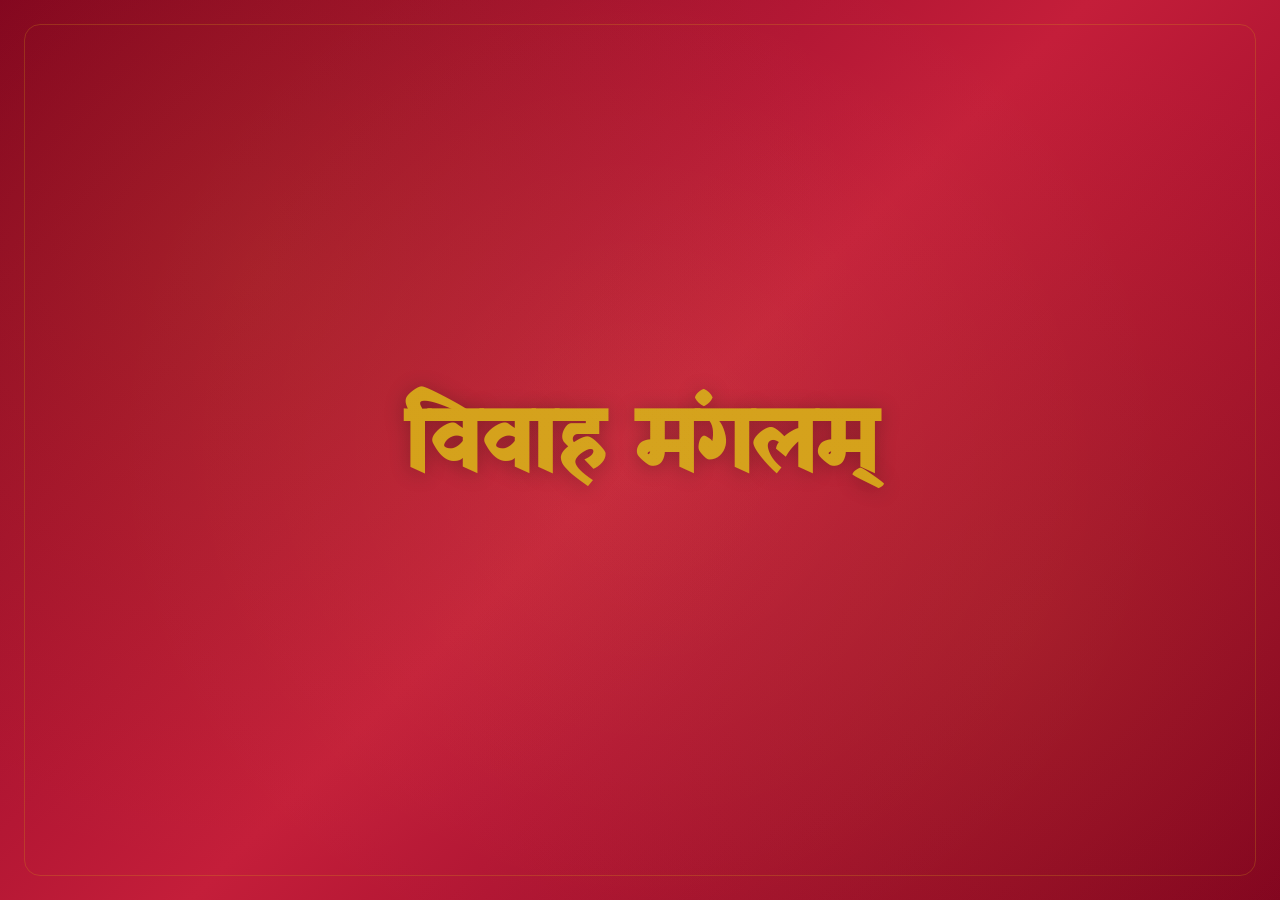
<file: index.html>
<!DOCTYPE html>
<html lang="hi">
<head>
    <meta charset="UTF-8">
    <meta name="viewport" content="width=device-width, initial-scale=1.0">
    <title>विवाह मंगलम् | Vivah Mangalam — Digital Wedding Invitations</title>
    <meta name="description" content="विवाह मंगलम् — शुभ विवाह के डिजिटल निमंत्रण। Beautiful, interactive digital wedding invitations in Hindi, Gujarati & English. ₹3,777 one-time.">
    <meta name="keywords" content="digital wedding invitation, शादी का कार्ड, डिजिटल निमंत्रण, Indian wedding card, Hindi wedding invitation">
    <link rel="canonical" href="https://vivahmangalam.in/">

    <!-- Open Graph / WhatsApp -->
    <meta property="og:type" content="website">
    <meta property="og:url" content="https://vivahmangalam.in/">
    <meta property="og:title" content="विवाह मंगलम् | Vivah Mangalam">
    <meta property="og:description" content="शुभ विवाह के डिजिटल निमंत्रण — Beautiful digital wedding invitations in Hindi, Gujarati & English.">
    <meta property="og:image" content="https://vivahmangalam.in/og-image.jpg">
    <meta property="og:locale" content="hi_IN">

    <meta name="twitter:card" content="summary_large_image">
    <meta name="twitter:title" content="विवाह मंगलम् | Vivah Mangalam">
    <meta name="twitter:description" content="शुभ विवाह के डिजिटल निमंत्रण — Beautiful digital wedding invitations.">

    <link rel="icon" href="/favicon.ico" type="image/x-icon">

    <link rel="preconnect" href="https://fonts.googleapis.com">
    <link rel="preconnect" href="https://fonts.gstatic.com" crossorigin>
    <link href="https://fonts.googleapis.com/css2?family=Noto+Sans+Devanagari:wght@400;500;600;700&family=Playfair+Display:ital,wght@0,400;0,600;0,700;1,400&family=Tiro+Devanagari+Hindi:ital@0;1&family=Yatra+One&display=swap" rel="stylesheet">

    <style>
        *, *::before, *::after {
            margin: 0;
            padding: 0;
            box-sizing: border-box;
        }

        :root {
            --red: #C41E3A;
            --maroon: #800020;
            --gold: #D4A017;
            --cream: #F5E6CC;
            --warm-white: #FFF8F0;
            --dark: #2D1810;
            --green: #2E7D32;
            --saffron: #FF6600;
        }

        body {
            font-family: 'Noto Sans Devanagari', 'Tiro Devanagari Hindi', sans-serif;
            color: var(--dark);
            background: var(--warm-white);
            line-height: 1.7;
            -webkit-font-smoothing: antialiased;
        }

        /* ---- Hero ---- */
        .hero {
            min-height: 100vh;
            display: flex;
            flex-direction: column;
            align-items: center;
            justify-content: center;
            text-align: center;
            background: linear-gradient(135deg, var(--maroon) 0%, var(--red) 50%, var(--maroon) 100%);
            color: var(--warm-white);
            padding: 2rem;
            position: relative;
            overflow: hidden;
        }

        .hero::before {
            content: '';
            position: absolute;
            inset: 0;
            background:
                radial-gradient(circle at 20% 30%, rgba(212,160,23,0.12) 0%, transparent 50%),
                radial-gradient(circle at 80% 70%, rgba(212,160,23,0.10) 0%, transparent 50%),
                radial-gradient(circle at 50% 50%, rgba(255,255,255,0.03) 0%, transparent 70%);
            pointer-events: none;
        }

        /* Rangoli-inspired decorative corners */
        .hero::after {
            content: '';
            position: absolute;
            inset: 1.5rem;
            border: 1px solid rgba(212,160,23,0.25);
            border-radius: 1rem;
            pointer-events: none;
        }

        .hero-om {
            font-size: 2rem;
            color: var(--gold);
            margin-bottom: 0.5rem;
            letter-spacing: 0.5rem;
        }

        .hero h1 {
            font-family: 'Yatra One', cursive;
            font-size: clamp(3rem, 8vw, 5.5rem);
            color: var(--gold);
            text-shadow: 0 2px 20px rgba(0,0,0,0.3);
            line-height: 1.2;
            margin-bottom: 0.5rem;
        }

        .hero .subtitle-en {
            font-family: 'Playfair Display', serif;
            font-size: clamp(1rem, 3vw, 1.6rem);
            font-weight: 400;
            letter-spacing: 0.15em;
            text-transform: uppercase;
            color: rgba(255,248,240,0.85);
            margin-bottom: 1rem;
        }

        .hero .tagline {
            font-family: 'Tiro Devanagari Hindi', serif;
            font-size: clamp(1rem, 2.5vw, 1.3rem);
            color: var(--cream);
            font-style: italic;
            margin-bottom: 2.5rem;
            opacity: 0.9;
        }

        .hero .tagline-desc {
            font-size: 0.95rem;
            color: rgba(255,248,240,0.7);
            max-width: 500px;
            margin-bottom: 2rem;
        }

        .btn {
            display: inline-block;
            padding: 1rem 2.5rem;
            border: 2px solid var(--gold);
            color: var(--gold);
            text-decoration: none;
            font-size: 1.05rem;
            font-weight: 600;
            border-radius: 4px;
            transition: all 0.3s ease;
            letter-spacing: 0.03em;
        }

        .btn:hover {
            background: var(--gold);
            color: var(--maroon);
        }

        .btn-solid {
            background: var(--gold);
            color: var(--maroon);
            border-color: var(--gold);
        }

        .btn-solid:hover {
            background: #b8890f;
            border-color: #b8890f;
        }

        /* ---- Responsive ---- */
        @media (max-width: 600px) {
            .hero {
                min-height: 90vh;
                padding: 1.5rem;
            }

            .hero::after {
                inset: 0.8rem;
            }
        }
    </style>
</head>
<body>

    <!-- Hero -->
    <section class="hero">
        <h1>विवाह मंगलम्</h1>
    </section>

</body>
</html>
</file>
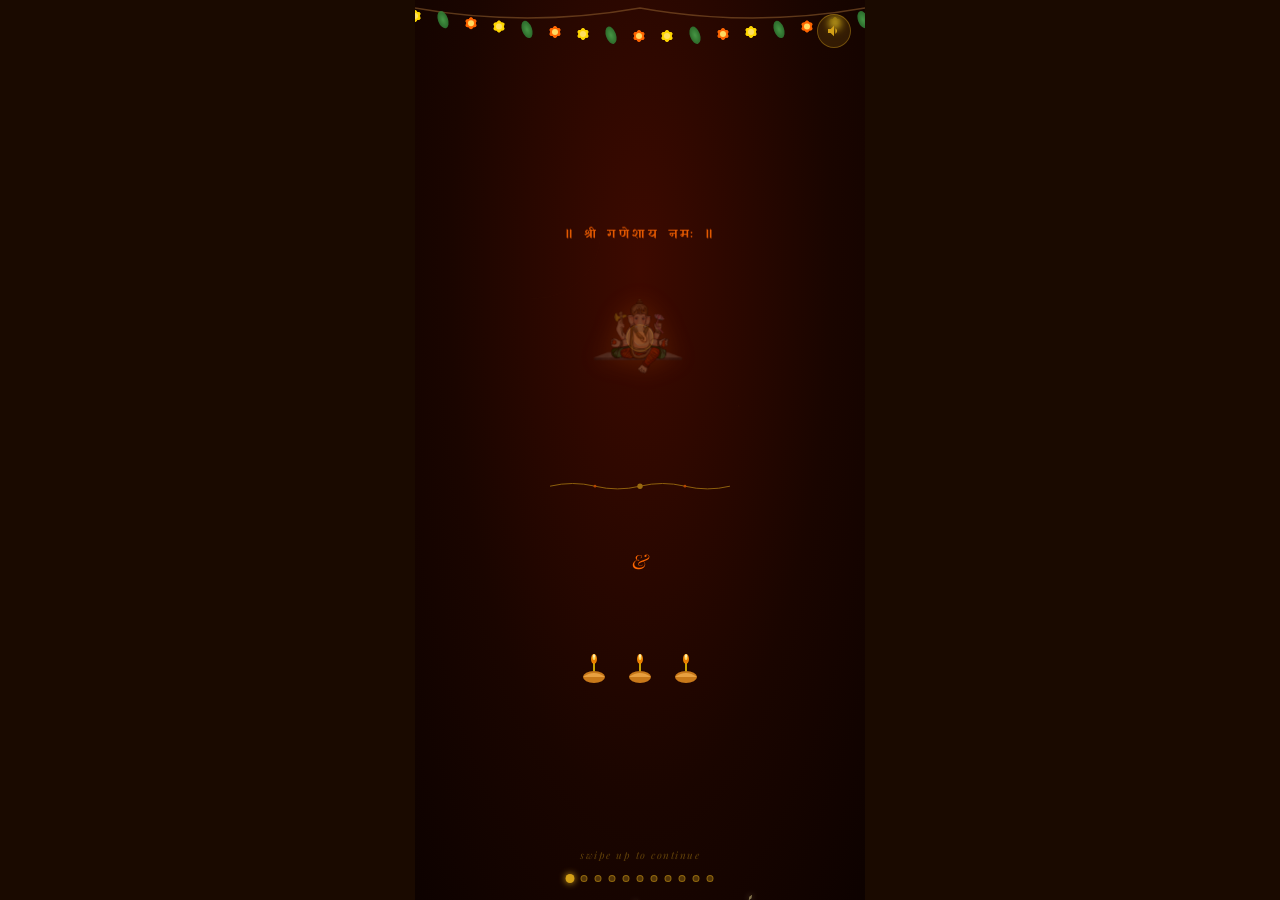
<file: ronak-and-risha/index.html>
<!DOCTYPE html>
<html lang="hi">
<head>
<meta charset="UTF-8">
<meta name="viewport" content="width=device-width, initial-scale=1.0, maximum-scale=1.0, user-scalable=no">
<title>रोनक &amp; देवांशा — शुभ विवाह</title>
<link rel="preconnect" href="https://fonts.googleapis.com">
<link rel="preconnect" href="https://fonts.gstatic.com" crossorigin>
<link href="https://fonts.googleapis.com/css2?family=Yatra+One&family=Tiro+Devanagari+Hindi:ital@0;1&family=Noto+Sans+Devanagari:wght@300;400;500;600;700&family=Playfair+Display:ital,wght@0,400;0,700;1,400&display=swap" rel="stylesheet">
<script src="https://cdnjs.cloudflare.com/ajax/libs/gsap/3.12.5/gsap.min.js"></script>
<style>
*,*::before,*::after{margin:0;padding:0;box-sizing:border-box}
:root{
  --maroon:#800020;--red:#C41E3A;--gold:#D4A017;--gold-light:#F0C040;
  --saffron:#FF6600;--cream:#F5E6CC;--warm-white:#FFF8F0;--dark:#2D1810;
  --green:#2E7D32;--deep-gold:#B8860B;--rose:#E8A0A0;
}
html,body{width:100%;height:100%;overflow:hidden;background:#1a0a00;font-family:'Noto Sans Devanagari',sans-serif}
#app{position:relative;width:100%;height:100%;max-width:450px;margin:0 auto;overflow:hidden}

/* ===== CANVAS LAYERS ===== */
#particleCanvas{position:absolute;inset:0;z-index:2;pointer-events:none}

/* ===== TORAN ===== */
#toran{position:absolute;top:0;left:0;width:100%;z-index:10;pointer-events:none}

/* ===== PROGRESS DOTS ===== */
#dots{position:absolute;bottom:18px;left:50%;transform:translateX(-50%);display:flex;gap:7px;z-index:20}
.dot{width:7px;height:7px;border-radius:50%;background:rgba(212,160,23,0.3);border:1px solid rgba(212,160,23,0.5);transition:all 0.4s;cursor:pointer}
.dot.active{background:var(--gold);box-shadow:0 0 6px var(--gold);transform:scale(1.3)}

/* ===== SOUND TOGGLE ===== */
#soundBtn{position:absolute;top:14px;right:14px;z-index:30;width:34px;height:34px;border-radius:50%;background:rgba(212,160,23,0.15);border:1px solid rgba(212,160,23,0.4);display:flex;align-items:center;justify-content:center;cursor:pointer;backdrop-filter:blur(4px)}
#soundBtn svg{width:16px;height:16px;fill:var(--gold)}

/* ===== SLIDES ===== */
.slide{position:absolute;inset:0;display:flex;flex-direction:column;align-items:center;justify-content:center;opacity:0;pointer-events:none;transform:translateY(40px) scale(0.97);will-change:transform,opacity;padding:60px 22px 50px}
.slide.active{pointer-events:auto}

/* ===== SVG ORNATE BORDER (reusable) ===== */
.card{position:relative;width:100%;background:rgba(255,248,240,0.06);border-radius:18px;padding:22px 20px;backdrop-filter:blur(8px)}
.card::before{content:'';position:absolute;inset:0;border-radius:18px;border:1.5px solid rgba(212,160,23,0.35);background:linear-gradient(135deg,rgba(212,160,23,0.08),transparent 50%,rgba(212,160,23,0.04));pointer-events:none}

/* corner ornament */
.corner{position:absolute;width:28px;height:28px;opacity:0.7}
.corner svg{width:100%;height:100%}
.corner.tl{top:6px;left:6px}
.corner.tr{top:6px;right:6px;transform:scaleX(-1)}
.corner.bl{bottom:6px;left:6px;transform:scaleY(-1)}
.corner.br{bottom:6px;right:6px;transform:scale(-1,-1)}

/* ===== TYPOGRAPHY ===== */
.devanagari-title{font-family:'Yatra One',cursive;color:var(--gold);letter-spacing:0.04em;line-height:1.2}
.devanagari-body{font-family:'Tiro Devanagari Hindi',serif;color:var(--cream);line-height:1.6}
.playfair{font-family:'Playfair Display',serif}
.text-gradient{background:linear-gradient(135deg,#F0C040,#D4A017,#B8860B,#D4A017);-webkit-background-clip:text;-webkit-text-fill-color:transparent;background-clip:text}
.text-shadow-gold{text-shadow:0 0 20px rgba(212,160,23,0.5),0 2px 4px rgba(0,0,0,0.5)}

/* ===== DIVIDER SVG ===== */
.ornate-divider{display:flex;align-items:center;justify-content:center;margin:10px 0;opacity:0.7}
.ornate-divider svg{width:180px;height:16px}

/* ===== SLIDE 1 — OPENING ===== */
#s1{background:radial-gradient(ellipse at 50% 30%,#3d0a00 0%,#1a0500 60%,#0d0200 100%)}
#s1 .mandala-wrap{position:relative;margin-bottom:14px}
#mandala{position:absolute;top:50%;left:50%;transform:translate(-50%,-50%);width:220px;height:220px;opacity:0.35}
#ganesh-img{width:160px;height:160px;object-fit:contain;position:relative;z-index:2;filter:drop-shadow(0 0 20px rgba(255,120,0,0.6))}
.shubh-tag{font-family:'Yatra One',cursive;font-size:13px;color:var(--saffron);letter-spacing:0.25em;opacity:0.9;text-transform:uppercase}
.main-title{font-family:'Yatra One',cursive;font-size:36px;line-height:1.1;text-align:center}
.amp-text{font-family:'Playfair Display',serif;font-style:italic;font-size:22px;color:var(--saffron);display:block;margin:2px 0}
.names-row{font-family:'Yatra One',cursive;font-size:28px;text-align:center;letter-spacing:0.02em}
.diya-row{display:flex;gap:18px;justify-content:center;margin-top:14px}

/* ===== DIYA ===== */
.diya-wrap{display:flex;flex-direction:column;align-items:center}
.diya-svg{width:28px;height:36px}

/* ===== SLIDE 2 — NAMES ===== */
#s2{background:radial-gradient(ellipse at 50% 40%,#2a0a18 0%,#150310 60%,#0a0108 100%)}
.names-card{text-align:center;width:100%}
.person-block{padding:12px 16px;margin:8px 0}
.person-label{font-family:'Tiro Devanagari Hindi',serif;font-size:11px;color:var(--saffron);letter-spacing:0.2em;opacity:0.8;text-transform:uppercase;margin-bottom:4px}
.person-name{font-family:'Yatra One',cursive;font-size:28px;color:var(--gold);text-shadow:0 0 16px rgba(212,160,23,0.4)}
.person-parents{font-family:'Tiro Devanagari Hindi',serif;font-size:12.5px;color:var(--cream);opacity:0.8;line-height:1.7;margin-top:4px}
.sang-text{font-family:'Playfair Display',serif;font-style:italic;font-size:20px;color:var(--saffron);margin:4px 0}

/* ===== EVENT SLIDES COMMON ===== */
.event-slide-bg{position:absolute;inset:0;opacity:0.08}
.event-date-badge{display:inline-flex;align-items:center;gap:6px;background:rgba(212,160,23,0.12);border:1px solid rgba(212,160,23,0.3);border-radius:30px;padding:5px 14px;margin-bottom:10px}
.event-date-text{font-family:'Playfair Display',serif;font-size:13px;color:var(--gold);letter-spacing:0.1em}
.event-title{font-family:'Yatra One',cursive;font-size:30px;text-align:center;margin-bottom:6px}
.event-subtitle{font-family:'Tiro Devanagari Hindi',serif;font-size:13px;text-align:center;opacity:0.75;color:var(--cream);line-height:1.6}
.event-time{font-family:'Playfair Display',serif;font-size:14px;color:var(--gold-light);margin-top:6px}
.event-venue{font-family:'Noto Sans Devanagari',sans-serif;font-size:12px;color:var(--cream);opacity:0.65;margin-top:4px}

/* ===== SLIDE 3 — GANESH STHAPNA ===== */
#s3{background:radial-gradient(ellipse at 50% 30%,#2d0a0a 0%,#150505 100%)}

/* ===== SLIDE 4 — HALDI ===== */
#s4{background:radial-gradient(ellipse at 50% 40%,#2d2000 0%,#1a1200 100%)}
.haldi-splatter{position:absolute;border-radius:50%;background:rgba(255,220,0,0.06);pointer-events:none}

/* ===== SLIDE 5 — MATA PUJAN ===== */
#s5{background:radial-gradient(ellipse at 50% 40%,#2d0a1a 0%,#150010 100%)}

/* ===== SLIDE 6 — GARBA / SANGEET ===== */
#s6{background:radial-gradient(ellipse at 50% 40%,#1a0a2d 0%,#0a0018 100%)}

/* ===== SLIDE 7 — BARAT ===== */
#s7{background:radial-gradient(ellipse at 50% 40%,#0a1a2d 0%,#050d18 100%)}

/* ===== SLIDE 8 — KHET LAGUN ===== */
#s8{background:radial-gradient(ellipse at 50% 40%,#0a2d0a 0%,#051408 100%)}

/* ===== SLIDE 9 — VIVAH (main) ===== */
#s9{background:radial-gradient(ellipse at 50% 40%,#3d0a00 0%,#200500 60%,#0d0200 100%)}
.vivah-title{font-family:'Yatra One',cursive;font-size:38px;text-align:center;line-height:1.1}
.fire-glow{position:absolute;bottom:0;left:0;right:0;height:120px;background:radial-gradient(ellipse at 50% 100%,rgba(255,80,0,0.25) 0%,transparent 70%);pointer-events:none}
.sacred-fire-row{display:flex;justify-content:center;gap:10px;margin:8px 0}

/* ===== SLIDE 10 — RECEPTION ===== */
#s10{background:radial-gradient(ellipse at 50% 40%,#0a0d2d 0%,#05070f 100%)}

/* ===== SLIDE 11 — DARSHAN ===== */
#s11{background:radial-gradient(ellipse at 50% 40%,#1a0a00 0%,#0d0500 100%)}
.family-block{margin:6px 0}
.family-title{font-family:'Yatra One',cursive;font-size:16px;color:var(--gold);margin-bottom:2px}
.family-names{font-family:'Tiro Devanagari Hindi',serif;font-size:12px;color:var(--cream);opacity:0.8;line-height:1.7}
.blessing-text{font-family:'Tiro Devanagari Hindi',serif;font-style:italic;font-size:12px;color:var(--saffron);text-align:center;opacity:0.85;margin-top:8px;line-height:1.6}
.shubh-labh{font-family:'Yatra One',cursive;font-size:22px;color:var(--gold);text-align:center;margin-bottom:6px}

/* nav hint */
.nav-hint{position:absolute;bottom:38px;left:50%;transform:translateX(-50%);font-size:10px;color:rgba(212,160,23,0.4);letter-spacing:0.15em;white-space:nowrap;font-family:'Playfair Display',serif;font-style:italic}
</style>
</head>
<body>
<div id="app">

<!-- Particle canvas -->
<canvas id="particleCanvas"></canvas>

<!-- Toran garland -->
<svg id="toran" viewBox="0 0 450 55" xmlns="http://www.w3.org/2000/svg" preserveAspectRatio="none" style="height:55px">
  <defs>
    <radialGradient id="flowerG" cx="50%" cy="50%" r="50%">
      <stop offset="0%" stop-color="#FFD700"/>
      <stop offset="100%" stop-color="#FF6600"/>
    </radialGradient>
    <radialGradient id="leafG" cx="50%" cy="50%" r="50%">
      <stop offset="0%" stop-color="#4CAF50"/>
      <stop offset="100%" stop-color="#2E7D32"/>
    </radialGradient>
  </defs>
  <!-- rope -->
  <path d="M0,8 Q112,28 225,8 Q337,28 450,8" stroke="rgba(139,90,43,0.6)" stroke-width="1.5" fill="none"/>
  <!-- flowers at intervals -->
  <g id="toranFlowers"></g>
</svg>

<!-- Sound button -->
<button id="soundBtn" title="Sound">
  <svg id="soundIcon" viewBox="0 0 24 24"><path d="M3 9v6h4l5 5V4L7 9H3zm13.5 3c0-1.77-1.02-3.29-2.5-4.03v8.05c1.48-.73 2.5-2.25 2.5-4.02z"/></svg>
</button>

<!-- Progress dots -->
<div id="dots"></div>

<!-- ============================================================
     SLIDES
     ============================================================ -->

<!-- SLIDE 1: OPENING -->
<div class="slide" id="s1">
  <div class="shubh-tag s1-el">॥ श्री गणेशाय नमः ॥</div>
  <div class="mandala-wrap s1-el" style="margin:10px 0">
    <svg id="mandala" viewBox="0 0 200 200" xmlns="http://www.w3.org/2000/svg"></svg>
    <img id="ganesh-img" src="ganesh.png" alt="Ganesha">
  </div>
  <div class="main-title text-gradient text-shadow-gold s1-el" style="font-size:38px">शुभ विवाह</div>
  <div class="s1-el" style="margin:6px 0">
    <!-- ornate divider -->
    <svg viewBox="0 0 200 16" width="180" style="display:block;margin:0 auto;opacity:0.65"><path d="M0,8 Q25,2 50,8 Q75,14 100,8 Q125,2 150,8 Q175,14 200,8" stroke="#D4A017" stroke-width="1" fill="none"/><circle cx="100" cy="8" r="3" fill="#D4A017"/><circle cx="50" cy="8" r="1.5" fill="#FF6600"/><circle cx="150" cy="8" r="1.5" fill="#FF6600"/></svg>
  </div>
  <div class="names-row text-gradient s1-el" style="font-size:30px">रोनक</div>
  <div class="s1-el" style="font-family:'Playfair Display',serif;font-style:italic;font-size:20px;color:var(--saffron);margin:2px 0">&amp;</div>
  <div class="names-row text-gradient s1-el" style="font-size:30px">देवांशा</div>
  <div class="s1-el" style="margin-top:14px">
    <div class="diya-row">
      <div class="diya-wrap"><svg class="diya-svg diya-anim" viewBox="0 0 28 36" fill="none" xmlns="http://www.w3.org/2000/svg"><ellipse cx="14" cy="28" rx="11" ry="6" fill="#C8791A"/><path d="M3,28 Q14,20 25,28" fill="#E8A040"/><line x1="14" y1="22" x2="14" y2="14" stroke="#FFD700" stroke-width="1.5"/><ellipse cx="14" cy="10" rx="3" ry="5" fill="#FF8C00" opacity="0.9"/><ellipse cx="14" cy="8" rx="1.5" ry="3" fill="#FFE066" opacity="0.95"/><ellipse cx="14" cy="7" rx="0.7" ry="1.5" fill="white" opacity="0.8"/></svg></div>
      <div class="diya-wrap"><svg class="diya-svg diya-anim" viewBox="0 0 28 36" fill="none" xmlns="http://www.w3.org/2000/svg" style="animation-delay:0.4s"><ellipse cx="14" cy="28" rx="11" ry="6" fill="#C8791A"/><path d="M3,28 Q14,20 25,28" fill="#E8A040"/><line x1="14" y1="22" x2="14" y2="14" stroke="#FFD700" stroke-width="1.5"/><ellipse cx="14" cy="10" rx="3" ry="5" fill="#FF8C00" opacity="0.9"/><ellipse cx="14" cy="8" rx="1.5" ry="3" fill="#FFE066" opacity="0.95"/><ellipse cx="14" cy="7" rx="0.7" ry="1.5" fill="white" opacity="0.8"/></svg></div>
      <div class="diya-wrap"><svg class="diya-svg diya-anim" viewBox="0 0 28 36" fill="none" xmlns="http://www.w3.org/2000/svg" style="animation-delay:0.8s"><ellipse cx="14" cy="28" rx="11" ry="6" fill="#C8791A"/><path d="M3,28 Q14,20 25,28" fill="#E8A040"/><line x1="14" y1="22" x2="14" y2="14" stroke="#FFD700" stroke-width="1.5"/><ellipse cx="14" cy="10" rx="3" ry="5" fill="#FF8C00" opacity="0.9"/><ellipse cx="14" cy="8" rx="1.5" ry="3" fill="#FFE066" opacity="0.95"/><ellipse cx="14" cy="7" rx="0.7" ry="1.5" fill="white" opacity="0.8"/></svg></div>
    </div>
  </div>
</div>

<!-- SLIDE 2: NAMES -->
<div class="slide" id="s2">
  <div class="card" style="max-width:380px">
    <div class="corner tl"><svg viewBox="0 0 28 28" fill="none"><path d="M2,2 L18,2 Q26,2 26,10 L26,18" stroke="#D4A017" stroke-width="1.5" fill="none"/><circle cx="5" cy="5" r="2" fill="#D4A017" opacity="0.6"/><circle cx="2" cy="14" r="1" fill="#FF6600" opacity="0.5"/></svg></div>
    <div class="corner tr"><svg viewBox="0 0 28 28" fill="none"><path d="M2,2 L18,2 Q26,2 26,10 L26,18" stroke="#D4A017" stroke-width="1.5" fill="none"/><circle cx="5" cy="5" r="2" fill="#D4A017" opacity="0.6"/><circle cx="2" cy="14" r="1" fill="#FF6600" opacity="0.5"/></svg></div>
    <div class="corner bl"><svg viewBox="0 0 28 28" fill="none"><path d="M2,2 L18,2 Q26,2 26,10 L26,18" stroke="#D4A017" stroke-width="1.5" fill="none"/><circle cx="5" cy="5" r="2" fill="#D4A017" opacity="0.6"/><circle cx="2" cy="14" r="1" fill="#FF6600" opacity="0.5"/></svg></div>
    <div class="corner br"><svg viewBox="0 0 28 28" fill="none"><path d="M2,2 L18,2 Q26,2 26,10 L26,18" stroke="#D4A017" stroke-width="1.5" fill="none"/><circle cx="5" cy="5" r="2" fill="#D4A017" opacity="0.6"/><circle cx="2" cy="14" r="1" fill="#FF6600" opacity="0.5"/></svg></div>
    <div class="names-card">
      <div class="s2-el" style="font-family:'Tiro Devanagari Hindi',serif;font-size:11px;color:var(--saffron);letter-spacing:0.2em;opacity:0.85;margin-bottom:12px">॥ वर परिचय ॥</div>
      <div class="person-block s2-el">
        <div class="person-label">वर</div>
        <div class="person-name text-gradient">चि. रोनक</div>
        <div class="person-parents">सुपुत्र श्रीमती [माता जी] एवं श्री [पिता जी]</div>
      </div>
      <div class="s2-el" style="margin:8px 0">
        <svg viewBox="0 0 200 16" width="160" style="display:block;margin:0 auto;opacity:0.5"><path d="M0,8 L80,8 M120,8 L200,8" stroke="#D4A017" stroke-width="1"/><path d="M85,4 Q100,0 115,4 Q100,8 85,4Z" fill="#FF6600" opacity="0.8"/></svg>
      </div>
      <div class="sang-text s2-el">✦ संग ✦</div>
      <div class="s2-el" style="margin:8px 0">
        <svg viewBox="0 0 200 16" width="160" style="display:block;margin:0 auto;opacity:0.5"><path d="M0,8 L80,8 M120,8 L200,8" stroke="#D4A017" stroke-width="1"/><path d="M85,4 Q100,0 115,4 Q100,8 85,4Z" fill="#FF6600" opacity="0.8"/></svg>
      </div>
      <div class="s2-el" style="font-family:'Tiro Devanagari Hindi',serif;font-size:11px;color:var(--saffron);letter-spacing:0.2em;opacity:0.85;margin-bottom:12px">॥ वधू परिचय ॥</div>
      <div class="person-block s2-el">
        <div class="person-label">वधू</div>
        <div class="person-name text-gradient">आयु. कु. देवांशा</div>
        <div class="person-parents">सुपुत्री श्रीमती [माता जी] एवं श्री [पिता जी]</div>
      </div>
    </div>
  </div>
</div>

<!-- SLIDE 3: GANESH STHAPNA -->
<div class="slide" id="s3">
  <div class="card" style="text-align:center;max-width:360px">
    <div class="corner tl"><svg viewBox="0 0 28 28" fill="none"><path d="M2,2 L18,2 Q26,2 26,10 L26,18" stroke="#D4A017" stroke-width="1.5" fill="none"/><circle cx="5" cy="5" r="2" fill="#D4A017" opacity="0.6"/></svg></div>
    <div class="corner tr"><svg viewBox="0 0 28 28" fill="none"><path d="M2,2 L18,2 Q26,2 26,10 L26,18" stroke="#D4A017" stroke-width="1.5" fill="none"/><circle cx="5" cy="5" r="2" fill="#D4A017" opacity="0.6"/></svg></div>
    <div class="corner bl"><svg viewBox="0 0 28 28" fill="none"><path d="M2,2 L18,2 Q26,2 26,10 L26,18" stroke="#D4A017" stroke-width="1.5" fill="none"/><circle cx="5" cy="5" r="2" fill="#D4A017" opacity="0.6"/></svg></div>
    <div class="corner br"><svg viewBox="0 0 28 28" fill="none"><path d="M2,2 L18,2 Q26,2 26,10 L26,18" stroke="#D4A017" stroke-width="1.5" fill="none"/><circle cx="5" cy="5" r="2" fill="#D4A017" opacity="0.6"/></svg></div>
    <div class="s3-el">
      <div style="font-size:44px;margin-bottom:8px">🪔</div>
      <div class="event-date-badge" style="margin:0 auto 10px"><span class="event-date-text">15 November 2026 • रविवार</span></div>
      <div class="event-title text-gradient">गणेश स्थापना</div>
      <svg viewBox="0 0 200 16" width="150" style="display:block;margin:6px auto;opacity:0.6"><path d="M10,8 Q50,2 100,8 Q150,14 190,8" stroke="#D4A017" stroke-width="1" fill="none"/><circle cx="100" cy="8" r="2.5" fill="#FF6600"/></svg>
      <div class="event-subtitle">मंगल कार्य का शुभारम्भ<br>गणपति आगमन एवं स्थापना</div>
      <div class="event-time">सायं 5:00 बजे से</div>
      <div class="event-venue">[स्थान यहाँ]</div>
    </div>
  </div>
</div>

<!-- SLIDE 4: HALDI -->
<div class="slide" id="s4">
  <div style="position:absolute;inset:0;overflow:hidden">
    <div class="haldi-splatter" style="width:80px;height:80px;top:15%;left:8%;background:rgba(255,200,0,0.07);filter:blur(15px)"></div>
    <div class="haldi-splatter" style="width:60px;height:60px;bottom:25%;right:10%;background:rgba(255,180,0,0.06);filter:blur(12px)"></div>
  </div>
  <div class="card" style="text-align:center;max-width:360px;border-color:rgba(255,200,0,0.3)">
    <div class="corner tl"><svg viewBox="0 0 28 28" fill="none"><path d="M2,2 L18,2 Q26,2 26,10 L26,18" stroke="#FFD700" stroke-width="1.5" fill="none"/><circle cx="5" cy="5" r="2" fill="#FFD700" opacity="0.6"/></svg></div>
    <div class="corner tr"><svg viewBox="0 0 28 28" fill="none"><path d="M2,2 L18,2 Q26,2 26,10 L26,18" stroke="#FFD700" stroke-width="1.5" fill="none"/><circle cx="5" cy="5" r="2" fill="#FFD700" opacity="0.6"/></svg></div>
    <div class="corner bl"><svg viewBox="0 0 28 28" fill="none"><path d="M2,2 L18,2 Q26,2 26,10 L26,18" stroke="#FFD700" stroke-width="1.5" fill="none"/><circle cx="5" cy="5" r="2" fill="#FFD700" opacity="0.6"/></svg></div>
    <div class="corner br"><svg viewBox="0 0 28 28" fill="none"><path d="M2,2 L18,2 Q26,2 26,10 L26,18" stroke="#FFD700" stroke-width="1.5" fill="none"/><circle cx="5" cy="5" r="2" fill="#FFD700" opacity="0.6"/></svg></div>
    <div class="s4-el">
      <div style="font-size:40px;margin-bottom:8px">🌿</div>
      <div class="event-date-badge" style="margin:0 auto 10px;border-color:rgba(255,200,0,0.4)"><span class="event-date-text" style="color:#FFD700">16 November 2026 • सोमवार</span></div>
      <div class="event-title" style="color:#FFD700;text-shadow:0 0 20px rgba(255,200,0,0.4)">तेल / हल्दी</div>
      <svg viewBox="0 0 200 16" width="150" style="display:block;margin:6px auto;opacity:0.6"><path d="M10,8 Q50,2 100,8 Q150,14 190,8" stroke="#FFD700" stroke-width="1" fill="none"/><circle cx="100" cy="8" r="2.5" fill="#FF9900"/></svg>
      <div class="event-subtitle">हल्दी की रस्म<br>पवित्र तेल व हल्दी उबटन</div>
      <div class="event-time" style="color:#FFD700">प्रातः 9:00 बजे से</div>
      <div class="event-venue">[स्थान यहाँ]</div>
    </div>
  </div>
</div>

<!-- SLIDE 5: MATA PUJAN -->
<div class="slide" id="s5">
  <div class="card" style="text-align:center;max-width:360px;border-color:rgba(255,150,200,0.3)">
    <div class="corner tl"><svg viewBox="0 0 28 28" fill="none"><path d="M2,2 L18,2 Q26,2 26,10 L26,18" stroke="#FF69B4" stroke-width="1.5" fill="none"/><circle cx="5" cy="5" r="2" fill="#FF69B4" opacity="0.6"/></svg></div>
    <div class="corner tr"><svg viewBox="0 0 28 28" fill="none"><path d="M2,2 L18,2 Q26,2 26,10 L26,18" stroke="#FF69B4" stroke-width="1.5" fill="none"/><circle cx="5" cy="5" r="2" fill="#FF69B4" opacity="0.6"/></svg></div>
    <div class="corner bl"><svg viewBox="0 0 28 28" fill="none"><path d="M2,2 L18,2 Q26,2 26,10 L26,18" stroke="#FF69B4" stroke-width="1.5" fill="none"/><circle cx="5" cy="5" r="2" fill="#FF69B4" opacity="0.6"/></svg></div>
    <div class="corner br"><svg viewBox="0 0 28 28" fill="none"><path d="M2,2 L18,2 Q26,2 26,10 L26,18" stroke="#FF69B4" stroke-width="1.5" fill="none"/><circle cx="5" cy="5" r="2" fill="#FF69B4" opacity="0.6"/></svg></div>
    <div class="s5-el">
      <div style="font-size:40px;margin-bottom:8px">🌸</div>
      <div class="event-date-badge" style="margin:0 auto 10px;border-color:rgba(255,150,200,0.4)"><span class="event-date-text" style="color:#FF9EC7">17 November 2026 • मंगलवार</span></div>
      <div class="event-title" style="color:#FF9EC7;text-shadow:0 0 20px rgba(255,100,180,0.4)">माता पूजन</div>
      <svg viewBox="0 0 200 16" width="150" style="display:block;margin:6px auto;opacity:0.6"><path d="M10,8 Q50,2 100,8 Q150,14 190,8" stroke="#FF69B4" stroke-width="1" fill="none"/><circle cx="100" cy="8" r="2.5" fill="#FF69B4"/></svg>
      <div class="event-subtitle">माता रानी का आशीर्वाद<br>कुल देवी की पूजा अर्चना</div>
      <div class="event-time" style="color:#FF9EC7">प्रातः 10:00 बजे से</div>
      <div class="event-venue">[स्थान यहाँ]</div>
    </div>
  </div>
</div>

<!-- SLIDE 6: GARBA / SANGEET -->
<div class="slide" id="s6">
  <div class="card" style="text-align:center;max-width:360px;border-color:rgba(180,100,255,0.3)">
    <div class="corner tl"><svg viewBox="0 0 28 28" fill="none"><path d="M2,2 L18,2 Q26,2 26,10 L26,18" stroke="#B060FF" stroke-width="1.5" fill="none"/><circle cx="5" cy="5" r="2" fill="#B060FF" opacity="0.6"/></svg></div>
    <div class="corner tr"><svg viewBox="0 0 28 28" fill="none"><path d="M2,2 L18,2 Q26,2 26,10 L26,18" stroke="#B060FF" stroke-width="1.5" fill="none"/><circle cx="5" cy="5" r="2" fill="#B060FF" opacity="0.6"/></svg></div>
    <div class="corner bl"><svg viewBox="0 0 28 28" fill="none"><path d="M2,2 L18,2 Q26,2 26,10 L26,18" stroke="#B060FF" stroke-width="1.5" fill="none"/><circle cx="5" cy="5" r="2" fill="#B060FF" opacity="0.6"/></svg></div>
    <div class="corner br"><svg viewBox="0 0 28 28" fill="none"><path d="M2,2 L18,2 Q26,2 26,10 L26,18" stroke="#B060FF" stroke-width="1.5" fill="none"/><circle cx="5" cy="5" r="2" fill="#B060FF" opacity="0.6"/></svg></div>
    <div class="s6-el">
      <div style="font-size:40px;margin-bottom:8px">🎶</div>
      <div class="event-date-badge" style="margin:0 auto 10px;border-color:rgba(180,100,255,0.4)"><span class="event-date-text" style="color:#C890FF">18 November 2026 • बुधवार</span></div>
      <div class="event-title" style="color:#C890FF;text-shadow:0 0 20px rgba(180,100,255,0.4)">गरबा / संगीत</div>
      <svg viewBox="0 0 200 16" width="150" style="display:block;margin:6px auto;opacity:0.6"><path d="M10,8 Q50,2 100,8 Q150,14 190,8" stroke="#B060FF" stroke-width="1" fill="none"/><circle cx="100" cy="8" r="2.5" fill="#FF69B4"/></svg>
      <div class="event-subtitle">नृत्य, संगीत एवं उत्सव<br>परिवार एवं मित्रों के संग</div>
      <div class="event-time" style="color:#C890FF">शाम 7:00 बजे से</div>
      <div class="event-venue">[स्थान यहाँ]</div>
    </div>
  </div>
</div>

<!-- SLIDE 7: BARAT -->
<div class="slide" id="s7">
  <div class="card" style="text-align:center;max-width:360px;border-color:rgba(100,180,255,0.3)">
    <div class="corner tl"><svg viewBox="0 0 28 28" fill="none"><path d="M2,2 L18,2 Q26,2 26,10 L26,18" stroke="#60AAFF" stroke-width="1.5" fill="none"/><circle cx="5" cy="5" r="2" fill="#60AAFF" opacity="0.6"/></svg></div>
    <div class="corner tr"><svg viewBox="0 0 28 28" fill="none"><path d="M2,2 L18,2 Q26,2 26,10 L26,18" stroke="#60AAFF" stroke-width="1.5" fill="none"/><circle cx="5" cy="5" r="2" fill="#60AAFF" opacity="0.6"/></svg></div>
    <div class="corner bl"><svg viewBox="0 0 28 28" fill="none"><path d="M2,2 L18,2 Q26,2 26,10 L26,18" stroke="#60AAFF" stroke-width="1.5" fill="none"/><circle cx="5" cy="5" r="2" fill="#60AAFF" opacity="0.6"/></svg></div>
    <div class="corner br"><svg viewBox="0 0 28 28" fill="none"><path d="M2,2 L18,2 Q26,2 26,10 L26,18" stroke="#60AAFF" stroke-width="1.5" fill="none"/><circle cx="5" cy="5" r="2" fill="#60AAFF" opacity="0.6"/></svg></div>
    <div class="s7-el">
      <div style="font-size:40px;margin-bottom:8px">🐴</div>
      <div class="event-date-badge" style="margin:0 auto 10px;border-color:rgba(100,180,255,0.4)"><span class="event-date-text" style="color:#90CCFF">20 November 2026 • शुक्रवार</span></div>
      <div class="event-title" style="color:#90CCFF;text-shadow:0 0 20px rgba(100,180,255,0.4)">बारात प्रस्थान</div>
      <svg viewBox="0 0 200 16" width="150" style="display:block;margin:6px auto;opacity:0.6"><path d="M10,8 Q50,2 100,8 Q150,14 190,8" stroke="#60AAFF" stroke-width="1" fill="none"/><circle cx="100" cy="8" r="2.5" fill="#60AAFF"/></svg>
      <div class="event-subtitle">वर यात्रा का शुभ प्रस्थान<br>बाजे-गाजे के साथ बारात</div>
      <div class="event-time" style="color:#90CCFF">शाम 6:00 बजे से</div>
      <div class="event-venue">[स्थान यहाँ]</div>
    </div>
  </div>
</div>

<!-- SLIDE 8: KHET LAGUN -->
<div class="slide" id="s8">
  <div class="card" style="text-align:center;max-width:360px;border-color:rgba(100,200,100,0.3)">
    <div class="corner tl"><svg viewBox="0 0 28 28" fill="none"><path d="M2,2 L18,2 Q26,2 26,10 L26,18" stroke="#60CC60" stroke-width="1.5" fill="none"/><circle cx="5" cy="5" r="2" fill="#60CC60" opacity="0.6"/></svg></div>
    <div class="corner tr"><svg viewBox="0 0 28 28" fill="none"><path d="M2,2 L18,2 Q26,2 26,10 L26,18" stroke="#60CC60" stroke-width="1.5" fill="none"/><circle cx="5" cy="5" r="2" fill="#60CC60" opacity="0.6"/></svg></div>
    <div class="corner bl"><svg viewBox="0 0 28 28" fill="none"><path d="M2,2 L18,2 Q26,2 26,10 L26,18" stroke="#60CC60" stroke-width="1.5" fill="none"/><circle cx="5" cy="5" r="2" fill="#60CC60" opacity="0.6"/></svg></div>
    <div class="corner br"><svg viewBox="0 0 28 28" fill="none"><path d="M2,2 L18,2 Q26,2 26,10 L26,18" stroke="#60CC60" stroke-width="1.5" fill="none"/><circle cx="5" cy="5" r="2" fill="#60CC60" opacity="0.6"/></svg></div>
    <div class="s8-el">
      <div style="font-size:40px;margin-bottom:8px">🌾</div>
      <div class="event-date-badge" style="margin:0 auto 10px;border-color:rgba(100,200,100,0.4)"><span class="event-date-text" style="color:#90EE90">21 November 2026 • शनिवार</span></div>
      <div class="event-title" style="color:#90EE90;text-shadow:0 0 20px rgba(100,200,100,0.4)">खेत लगुन</div>
      <svg viewBox="0 0 200 16" width="150" style="display:block;margin:6px auto;opacity:0.6"><path d="M10,8 Q50,2 100,8 Q150,14 190,8" stroke="#60CC60" stroke-width="1" fill="none"/><circle cx="100" cy="8" r="2.5" fill="#90EE90"/></svg>
      <div class="event-subtitle">लग्न पत्रिका वाचन</div>
      <div class="event-time" style="color:#90EE90">प्रातः 11:30 – दोपहर 2:00 बजे</div>
      <div class="event-venue">[स्थान यहाँ]</div>
    </div>
  </div>
</div>

<!-- SLIDE 9: VIVAH (main) -->
<div class="slide" id="s9">
  <div class="fire-glow"></div>
  <div class="s9-el" style="text-align:center">
    <div style="font-family:'Tiro Devanagari Hindi',serif;font-size:12px;color:var(--saffron);letter-spacing:0.3em;opacity:0.9;margin-bottom:8px">॥ मङ्गलम् भगवान् विष्णुः ॥</div>
    <div class="event-date-badge" style="margin:0 auto 10px"><span class="event-date-text">21 November 2026 • शनिवार</span></div>
  </div>
  <div class="card s9-el" style="text-align:center;max-width:380px;border-color:rgba(212,160,23,0.5);background:rgba(80,10,0,0.4)">
    <div class="corner tl"><svg viewBox="0 0 28 28" fill="none"><path d="M2,2 L18,2 Q26,2 26,10 L26,18" stroke="#D4A017" stroke-width="2" fill="none"/><circle cx="5" cy="5" r="2.5" fill="#D4A017"/><circle cx="12" cy="2" r="1.5" fill="#FF6600" opacity="0.7"/></svg></div>
    <div class="corner tr"><svg viewBox="0 0 28 28" fill="none"><path d="M2,2 L18,2 Q26,2 26,10 L26,18" stroke="#D4A017" stroke-width="2" fill="none"/><circle cx="5" cy="5" r="2.5" fill="#D4A017"/><circle cx="12" cy="2" r="1.5" fill="#FF6600" opacity="0.7"/></svg></div>
    <div class="corner bl"><svg viewBox="0 0 28 28" fill="none"><path d="M2,2 L18,2 Q26,2 26,10 L26,18" stroke="#D4A017" stroke-width="2" fill="none"/><circle cx="5" cy="5" r="2.5" fill="#D4A017"/><circle cx="12" cy="2" r="1.5" fill="#FF6600" opacity="0.7"/></svg></div>
    <div class="corner br"><svg viewBox="0 0 28 28" fill="none"><path d="M2,2 L18,2 Q26,2 26,10 L26,18" stroke="#D4A017" stroke-width="2" fill="none"/><circle cx="5" cy="5" r="2.5" fill="#D4A017"/><circle cx="12" cy="2" r="1.5" fill="#FF6600" opacity="0.7"/></svg></div>
    <div class="sacred-fire-row">
      <svg width="28" height="36" viewBox="0 0 28 36" fill="none"><ellipse cx="14" cy="28" rx="10" ry="5" fill="#C8791A"/><path d="M4,28 Q14,18 24,28" fill="#E8A040"/><ellipse cx="14" cy="16" rx="4" ry="7" fill="#FF4500" opacity="0.85"/><ellipse cx="14" cy="13" rx="2.5" ry="5" fill="#FF8C00" opacity="0.9"/><ellipse cx="14" cy="11" rx="1.2" ry="2.5" fill="#FFE066"/><ellipse cx="14" cy="10" rx="0.6" ry="1.2" fill="white" opacity="0.8"/></svg>
      <svg width="36" height="44" viewBox="0 0 36 44" fill="none"><ellipse cx="18" cy="36" rx="13" ry="7" fill="#C8791A"/><path d="M5,36 Q18,24 31,36" fill="#E8A040"/><ellipse cx="18" cy="20" rx="6" ry="10" fill="#FF4500" opacity="0.85"/><ellipse cx="18" cy="16" rx="3.5" ry="7" fill="#FF8C00" opacity="0.9"/><ellipse cx="18" cy="13" rx="1.8" ry="3.5" fill="#FFE066"/><ellipse cx="18" cy="12" rx="0.9" ry="1.8" fill="white" opacity="0.8"/></svg>
      <svg width="28" height="36" viewBox="0 0 28 36" fill="none"><ellipse cx="14" cy="28" rx="10" ry="5" fill="#C8791A"/><path d="M4,28 Q14,18 24,28" fill="#E8A040"/><ellipse cx="14" cy="16" rx="4" ry="7" fill="#FF4500" opacity="0.85"/><ellipse cx="14" cy="13" rx="2.5" ry="5" fill="#FF8C00" opacity="0.9"/><ellipse cx="14" cy="11" rx="1.2" ry="2.5" fill="#FFE066"/><ellipse cx="14" cy="10" rx="0.6" ry="1.2" fill="white" opacity="0.8"/></svg>
    </div>
    <div class="vivah-title text-gradient" style="margin:6px 0">विवाह</div>
    <svg viewBox="0 0 240 16" width="200" style="display:block;margin:6px auto;opacity:0.7"><path d="M0,8 Q30,2 60,8 Q90,14 120,8 Q150,2 180,8 Q210,14 240,8" stroke="#D4A017" stroke-width="1.2" fill="none"/><circle cx="120" cy="8" r="3" fill="#FF6600"/><circle cx="60" cy="8" r="1.8" fill="#D4A017"/><circle cx="180" cy="8" r="1.8" fill="#D4A017"/></svg>
    <div style="font-family:'Tiro Devanagari Hindi',serif;font-size:14px;color:var(--cream);line-height:1.7;margin:6px 0">
      सात फेरों का पवित्र बंधन<br>
      <span style="font-family:'Playfair Display',serif;font-style:italic;font-size:13px;color:var(--gold-light)">The Sacred Union</span>
    </div>
    <div style="font-family:'Playfair Display',serif;font-size:15px;color:var(--gold-light);margin-top:6px">रात्रि 9:00 – 10:00 बजे</div>
    <div style="font-family:'Noto Sans Devanagari',sans-serif;font-size:12px;color:var(--cream);opacity:0.6;margin-top:4px">[स्थान यहाँ]</div>
  </div>
</div>

<!-- SLIDE 10: RECEPTION -->
<div class="slide" id="s10">
  <div class="card" style="text-align:center;max-width:360px;border-color:rgba(100,140,255,0.35)">
    <div class="corner tl"><svg viewBox="0 0 28 28" fill="none"><path d="M2,2 L18,2 Q26,2 26,10 L26,18" stroke="#8090FF" stroke-width="1.5" fill="none"/><circle cx="5" cy="5" r="2" fill="#8090FF" opacity="0.6"/></svg></div>
    <div class="corner tr"><svg viewBox="0 0 28 28" fill="none"><path d="M2,2 L18,2 Q26,2 26,10 L26,18" stroke="#8090FF" stroke-width="1.5" fill="none"/><circle cx="5" cy="5" r="2" fill="#8090FF" opacity="0.6"/></svg></div>
    <div class="corner bl"><svg viewBox="0 0 28 28" fill="none"><path d="M2,2 L18,2 Q26,2 26,10 L26,18" stroke="#8090FF" stroke-width="1.5" fill="none"/><circle cx="5" cy="5" r="2" fill="#8090FF" opacity="0.6"/></svg></div>
    <div class="corner br"><svg viewBox="0 0 28 28" fill="none"><path d="M2,2 L18,2 Q26,2 26,10 L26,18" stroke="#8090FF" stroke-width="1.5" fill="none"/><circle cx="5" cy="5" r="2" fill="#8090FF" opacity="0.6"/></svg></div>
    <div class="s10-el">
      <div style="font-size:40px;margin-bottom:8px">✨</div>
      <div class="event-date-badge" style="margin:0 auto 10px;border-color:rgba(100,140,255,0.4)"><span class="event-date-text" style="color:#AAB8FF">29 November 2026 • रविवार</span></div>
      <div class="event-title" style="color:#AAB8FF;text-shadow:0 0 20px rgba(100,140,255,0.4)">रिसेप्शन</div>
      <svg viewBox="0 0 200 16" width="150" style="display:block;margin:6px auto;opacity:0.6"><path d="M10,8 Q50,2 100,8 Q150,14 190,8" stroke="#8090FF" stroke-width="1" fill="none"/><circle cx="100" cy="8" r="2.5" fill="#8090FF"/></svg>
      <div class="event-subtitle">आशीर्वाद एवं स्वागत समारोह<br>
        <span style="font-family:'Playfair Display',serif;font-style:italic;font-size:12px">Wedding Reception</span>
      </div>
      <div class="event-time" style="color:#AAB8FF">सायं 7:30 बजे से</div>
      <div class="event-venue">[स्थान यहाँ]</div>
    </div>
  </div>
</div>

<!-- SLIDE 11: DARSHNA -->
<div class="slide" id="s11">
  <div class="card" style="text-align:center;max-width:390px;padding:20px 18px">
    <div class="corner tl"><svg viewBox="0 0 28 28" fill="none"><path d="M2,2 L18,2 Q26,2 26,10 L26,18" stroke="#D4A017" stroke-width="1.5" fill="none"/><circle cx="5" cy="5" r="2" fill="#D4A017" opacity="0.6"/></svg></div>
    <div class="corner tr"><svg viewBox="0 0 28 28" fill="none"><path d="M2,2 L18,2 Q26,2 26,10 L26,18" stroke="#D4A017" stroke-width="1.5" fill="none"/><circle cx="5" cy="5" r="2" fill="#D4A017" opacity="0.6"/></svg></div>
    <div class="corner bl"><svg viewBox="0 0 28 28" fill="none"><path d="M2,2 L18,2 Q26,2 26,10 L26,18" stroke="#D4A017" stroke-width="1.5" fill="none"/><circle cx="5" cy="5" r="2" fill="#D4A017" opacity="0.6"/></svg></div>
    <div class="corner br"><svg viewBox="0 0 28 28" fill="none"><path d="M2,2 L18,2 Q26,2 26,10 L26,18" stroke="#D4A017" stroke-width="1.5" fill="none"/><circle cx="5" cy="5" r="2" fill="#D4A017" opacity="0.6"/></svg></div>
    <div class="s11-el">
      <div class="shubh-labh">॥ शुभ लाभ ॥</div>
      <svg viewBox="0 0 200 16" width="160" style="display:block;margin:4px auto 12px;opacity:0.6"><path d="M10,8 Q50,2 100,8 Q150,14 190,8" stroke="#D4A017" stroke-width="1" fill="none"/><circle cx="100" cy="8" r="2.5" fill="#FF6600"/></svg>
      <div style="font-family:'Yatra One',cursive;font-size:14px;color:var(--gold);margin-bottom:8px;opacity:0.85">दर्शनाभिलाषी</div>

      <div class="family-block">
        <div class="family-title">वर पक्ष</div>
        <div class="family-names">
          श्री [दादा जी] &amp; श्रीमती [दादी जी]<br>
          श्री [पिता जी] &amp; श्रीमती [माता जी]<br>
          [भाई / बहन के नाम]
        </div>
      </div>

      <svg viewBox="0 0 200 12" width="140" style="display:block;margin:8px auto;opacity:0.4"><path d="M0,6 L200,6" stroke="#D4A017" stroke-width="0.5" stroke-dasharray="4,4"/></svg>

      <div class="family-block">
        <div class="family-title">वधू पक्ष</div>
        <div class="family-names">
          श्री [नाना जी] &amp; श्रीमती [नानी जी]<br>
          श्री [पिता जी] &amp; श्रीमती [माता जी]<br>
          [भाई / बहन के नाम]
        </div>
      </div>

      <svg viewBox="0 0 200 16" width="160" style="display:block;margin:10px auto 6px;opacity:0.5"><path d="M0,8 Q50,2 100,8 Q150,14 200,8" stroke="#D4A017" stroke-width="1" fill="none"/><circle cx="100" cy="8" r="2" fill="#FF6600"/></svg>

      <div class="blessing-text">
        सर्वे भवन्तु सुखिनः सर्वे सन्तु निरामयाः<br>
        सर्वे भद्राणि पश्यन्तु मा कश्चिद् दुःखभाग्भवेत्
      </div>
    </div>
  </div>
</div>

<!-- nav hint -->
<div class="nav-hint" id="navHint">swipe up to continue</div>

</div><!-- #app -->

<style>
/* Diya flame animation */
@keyframes flicker{
  0%,100%{transform:scaleX(1) scaleY(1) translateY(0)}
  25%{transform:scaleX(1.15) scaleY(0.9) translateY(1px)}
  50%{transform:scaleX(0.9) scaleY(1.1) translateY(-1px)}
  75%{transform:scaleX(1.1) scaleY(0.95) translateY(0.5px)}
}
@keyframes flameGlow{
  0%,100%{filter:drop-shadow(0 0 8px rgba(255,120,0,0.6)) drop-shadow(0 0 20px rgba(255,60,0,0.5))}
  50%{filter:drop-shadow(0 0 14px rgba(255,160,0,0.7)) drop-shadow(0 0 28px rgba(255,80,0,0.5))}
}
.diya-anim{animation:flameGlow 1.8s ease-in-out infinite}
.diya-anim ellipse:nth-child(4){transform-origin:14px 28px;animation:flicker 0.3s ease-in-out infinite}

/* Toran sway */
@keyframes toranSway{
  0%,100%{transform:rotate(-1deg) translateY(0)}
  50%{transform:rotate(1deg) translateY(2px)}
}
#toran{animation:toranSway 3s ease-in-out infinite;transform-origin:50% 0}

/* Shimmer sweep */
@keyframes shimmer{
  0%{background-position:-200% center}
  100%{background-position:200% center}
}
</style>

<script>
(function(){
'use strict';

// ===== SLIDE CONFIG =====
const TOTAL = 11;
const DURATIONS = [6000,7000,5500,5500,5500,5500,5500,5500,7000,5500,8000];
let current = 0;
let isAnimating = false;
let autoTimer = null;
let soundOn = false;

// ===== DOM REFS =====
const app = document.getElementById('app');
const canvas = document.getElementById('particleCanvas');
const ctx = canvas.getContext('2d');
const dotsEl = document.getElementById('dots');
const soundBtn = document.getElementById('soundBtn');
const navHint = document.getElementById('navHint');
const slides = Array.from(document.querySelectorAll('.slide'));

// ===== RESIZE CANVAS =====
function resizeCanvas(){
  canvas.width = app.offsetWidth;
  canvas.height = app.offsetHeight;
}
resizeCanvas();
window.addEventListener('resize', resizeCanvas);

// ===== BUILD TORAN =====
(function buildToran(){
  const g = document.getElementById('toranFlowers');
  const W = 450;
  const spacing = 28;
  const count = Math.floor(W / spacing) + 1;
  for(let i = 0; i < count; i++){
    const x = i * spacing;
    const t = i / count;
    const y = 8 + 20 * Math.sin(Math.PI * t); // catenary
    // alternating flower / leaf
    if(i % 3 === 1){
      // leaf
      g.innerHTML += `<ellipse cx="${x}" cy="${y+8}" rx="5" ry="9" fill="url(#leafG)" transform="rotate(-20,${x},${y+8})" opacity="0.85"/>`;
    } else {
      // marigold
      const colors = ['#FFD700','#FF8C00','#FF6600'];
      const c = colors[i % colors.length];
      // petals
      for(let p = 0; p < 6; p++){
        const a = (p / 6) * 360;
        g.innerHTML += `<ellipse cx="${x}" cy="${y+8}" rx="3" ry="6" fill="${c}" opacity="0.9" transform="rotate(${a},${x},${y+8})"/>`;
      }
      g.innerHTML += `<circle cx="${x}" cy="${y+8}" r="3" fill="#FFE066" opacity="0.95"/>`;
    }
  }
})();

// ===== BUILD MANDALA =====
(function buildMandala(){
  const svg = document.getElementById('mandala');
  const cx = 100, cy = 100;
  let html = '';
  // rings
  const rings = [
    {r:85, count:24, petal:'small'},
    {r:65, count:16, petal:'medium'},
    {r:45, count:12, petal:'large'},
    {r:28, count:8, petal:'small'},
  ];
  rings.forEach((ring, ri) => {
    const colors = ['rgba(212,160,23,0.6)','rgba(255,102,0,0.5)','rgba(255,200,0,0.55)','rgba(212,160,23,0.4)'];
    for(let i = 0; i < ring.count; i++){
      const angle = (i / ring.count) * 360;
      const r = {small:6,medium:10,large:14}[ring.petal];
      html += `<ellipse cx="${cx}" cy="${cy - ring.r}" rx="${r*0.5}" ry="${r}" fill="${colors[ri]}" transform="rotate(${angle},${cx},${cy})" class="mpetal" style="opacity:0"/>`;
    }
    html += `<circle cx="${cx}" cy="${cy}" r="${ring.r}" fill="none" stroke="${colors[ri]}" stroke-width="0.5" opacity="0.3" class="mring" style="opacity:0"/>`;
  });
  html += `<circle cx="${cx}" cy="${cy}" r="12" fill="rgba(212,160,23,0.3)" stroke="rgba(212,160,23,0.6)" stroke-width="1"/>`;
  html += `<circle cx="${cx}" cy="${cy}" r="6" fill="rgba(255,102,0,0.4)"/>`;
  svg.innerHTML = html;
})();

// ===== BUILD PROGRESS DOTS =====
(function buildDots(){
  for(let i = 0; i < TOTAL; i++){
    const d = document.createElement('div');
    d.className = 'dot' + (i === 0 ? ' active' : '');
    d.addEventListener('click', () => goTo(i));
    dotsEl.appendChild(d);
  }
})();

function updateDots(idx){
  document.querySelectorAll('.dot').forEach((d, i) => {
    d.classList.toggle('active', i === idx);
  });
}

// ===== PARTICLES =====
const particles = [];
const PARTICLE_TYPES = {
  gold: { colors:['#FFD700','#F0C040','#D4A017','#FFF0A0'], size:[2,5], speed:[0.4,1.2], life:[120,200] },
  rose: { colors:['#FFB6C1','#FF69B4','#FF1493','#FFE4E1'], size:[4,9], speed:[0.2,0.7], life:[150,250] },
  purple:{ colors:['#DDA0DD','#DA70D6','#BA55D3','#E6B0FF'], size:[2,4], speed:[0.5,1.0], life:[100,180] },
  blue:  { colors:['#87CEEB','#4169E1','#6A5ACD','#B0C4DE'], size:[2,4], speed:[0.4,0.9], life:[100,170] },
  fire:  { colors:['#FF4500','#FF6600','#FFD700','#FF8C00'], size:[3,7], speed:[0.5,1.5], life:[80,150] },
};

function spawnParticle(type){
  const cfg = PARTICLE_TYPES[type] || PARTICLE_TYPES.gold;
  const W = canvas.width, H = canvas.height;
  return {
    x: Math.random() * W,
    y: H + 10,
    vx: (Math.random() - 0.5) * 1.2,
    vy: -(cfg.speed[0] + Math.random() * (cfg.speed[1] - cfg.speed[0])),
    size: cfg.size[0] + Math.random() * (cfg.size[1] - cfg.size[0]),
    color: cfg.colors[Math.floor(Math.random() * cfg.colors.length)],
    life: cfg.life[0] + Math.random() * (cfg.life[1] - cfg.life[0]),
    age: 0,
    type,
    spin: (Math.random() - 0.5) * 0.1,
    angle: Math.random() * Math.PI * 2,
  };
}

const SLIDE_PARTICLE_TYPE = ['gold','gold','gold','gold','rose','purple','purple','gold','fire','blue','gold'];
let particleTimer = null;

function startParticles(type){
  clearInterval(particleTimer);
  particleTimer = setInterval(() => {
    if(particles.length < 80) particles.push(spawnParticle(type));
  }, 120);
}

function animParticles(){
  ctx.clearRect(0, 0, canvas.width, canvas.height);
  for(let i = particles.length - 1; i >= 0; i--){
    const p = particles[i];
    p.x += p.vx;
    p.y += p.vy;
    p.vx += (Math.random() - 0.5) * 0.05;
    p.angle += p.spin;
    p.age++;
    const life = p.age / p.life;
    const alpha = life < 0.2 ? life / 0.2 : (life > 0.7 ? 1 - (life - 0.7) / 0.3 : 1);
    if(p.age >= p.life || p.y < -20){
      particles.splice(i, 1);
      continue;
    }
    ctx.save();
    ctx.globalAlpha = alpha * 0.8;
    ctx.translate(p.x, p.y);
    ctx.rotate(p.angle);
    if(p.type === 'rose' || p.type === 'purple'){
      // petal shape
      ctx.beginPath();
      ctx.ellipse(0, 0, p.size * 0.5, p.size, 0, 0, Math.PI * 2);
      ctx.fillStyle = p.color;
      ctx.fill();
    } else if(p.type === 'fire'){
      ctx.beginPath();
      ctx.ellipse(0, 0, p.size * 0.4, p.size, 0, 0, Math.PI * 2);
      ctx.fillStyle = p.color;
      ctx.shadowBlur = 8;
      ctx.shadowColor = '#FF4500';
      ctx.fill();
    } else {
      // sparkle diamond
      ctx.beginPath();
      ctx.moveTo(0, -p.size);
      ctx.lineTo(p.size * 0.4, 0);
      ctx.lineTo(0, p.size);
      ctx.lineTo(-p.size * 0.4, 0);
      ctx.closePath();
      ctx.fillStyle = p.color;
      ctx.shadowBlur = 6;
      ctx.shadowColor = p.color;
      ctx.fill();
    }
    ctx.restore();
  }
  requestAnimationFrame(animParticles);
}
animParticles();

// ===== MANDALA ENTRANCE ANIMATION =====
function animMandala(){
  const petals = document.querySelectorAll('#mandala .mpetal');
  const rings = document.querySelectorAll('#mandala .mring');
  gsap.fromTo(rings, {opacity:0, scale:0},{
    opacity:0.3, scale:1, duration:1.4, stagger:0.25, ease:'power2.out',
    transformOrigin:'100px 100px'
  });
  gsap.fromTo(petals, {opacity:0, scale:0},{
    opacity:1, scale:1, duration:0.8, stagger:0.015, ease:'back.out(2)',
    delay:0.3, transformOrigin:'100px 100px'
  });
}

// ===== SLIDE ENTER ANIMATIONS =====
function animateSlideIn(idx){
  const slide = slides[idx];
  const elClass = `s${idx+1}-el`;
  const els = slide.querySelectorAll(`.${elClass}`);

  switch(idx){
    case 0: {
      const tl = gsap.timeline();
      tl.from('.shubh-tag.s1-el', {y:-20, opacity:0, duration:0.7, ease:'power2.out'})
        .from('#ganesh-img', {scale:0.5, opacity:0, duration:1.0, ease:'back.out(2)'}, '-=0.3')
        .from('.main-title.s1-el', {y:30, opacity:0, duration:0.8, ease:'power3.out'}, '-=0.5')
        .from('.names-row.s1-el, .amp-text.s1-el', {y:20, opacity:0, duration:0.6, stagger:0.15, ease:'power2.out'}, '-=0.3')
        .from('.diya-row.s1-el', {scale:0.7, opacity:0, duration:0.6, ease:'back.out(2)'}, '-=0.2');
      animMandala();
      break;
    }
    default: {
      if(els.length){
        gsap.from(els, {y:40, opacity:0, duration:0.75, stagger:0.1, ease:'power3.out'});
      }
      // card shimmer
      const card = slide.querySelector('.card');
      if(card){
        gsap.fromTo(card, {boxShadow:'0 0 0px rgba(212,160,23,0)'}, {
          boxShadow:'0 0 30px rgba(212,160,23,0.15)', duration:1.5, ease:'power1.inOut'
        });
        gsap.from(card, {rotateX:4, transformPerspective:800, duration:0.9, ease:'power2.out'});
      }
    }
  }
}

// ===== TRANSITION =====
function goTo(idx, dir){
  if(isAnimating || idx === current) return;
  isAnimating = true;
  clearTimeout(autoTimer);

  const fromSlide = slides[current];
  const toSlide = slides[idx];
  const direction = (dir === undefined) ? (idx > current ? 1 : -1) : dir;

  // exit current
  gsap.to(fromSlide, {
    y: direction * -60,
    scale: 0.93,
    opacity: 0,
    filter: 'blur(6px)',
    duration: 0.55,
    ease: 'power2.in',
    onComplete: () => {
      fromSlide.classList.remove('active');
      gsap.set(fromSlide, {opacity:0, y:0, scale:1, filter:'blur(0px)'});
    }
  });

  // prepare incoming
  gsap.set(toSlide, {opacity:0, y: direction * 80, scale:0.96, filter:'blur(4px)'});
  toSlide.classList.add('active');

  gsap.to(toSlide, {
    opacity: 1,
    y: 0,
    scale: 1,
    filter: 'blur(0px)',
    duration: 0.65,
    ease: 'power2.out',
    delay: 0.25,
    onComplete: () => {
      isAnimating = false;
      current = idx;
      updateDots(current);
      // nav hint fade out after first interaction
      if(current > 0) gsap.to(navHint, {opacity:0, duration:0.5});
      animateSlideIn(current);
      startParticles(SLIDE_PARTICLE_TYPE[current]);
      scheduleAuto();
    }
  });
}

function next(){ if(current < TOTAL - 1) goTo(current + 1, 1); }
function prev(){ if(current > 0) goTo(current - 1, -1); }

function scheduleAuto(){
  clearTimeout(autoTimer);
  if(current < TOTAL - 1){
    autoTimer = setTimeout(next, DURATIONS[current]);
  }
}

// ===== TOUCH / SWIPE =====
let touchStartY = 0, touchStartX = 0;
app.addEventListener('touchstart', e => {
  touchStartY = e.touches[0].clientY;
  touchStartX = e.touches[0].clientX;
}, {passive:true});
app.addEventListener('touchend', e => {
  const dy = touchStartY - e.changedTouches[0].clientY;
  const dx = touchStartX - e.changedTouches[0].clientX;
  if(Math.abs(dy) > Math.abs(dx) && Math.abs(dy) > 40){
    dy > 0 ? next() : prev();
  }
}, {passive:true});

// ===== KEYBOARD =====
document.addEventListener('keydown', e => {
  if(e.key === 'ArrowDown' || e.key === 'ArrowRight') next();
  if(e.key === 'ArrowUp'   || e.key === 'ArrowLeft')  prev();
});

// ===== SOUND TOGGLE =====
let audioCtx = null;
soundBtn.addEventListener('click', () => {
  soundOn = !soundOn;
  document.getElementById('soundIcon').innerHTML = soundOn
    ? '<path d="M3 9v6h4l5 5V4L7 9H3zm13.5 3c0-1.77-1.02-3.29-2.5-4.03v8.05c1.48-.73 2.5-2.25 2.5-4.02zM14 3.23v2.06c2.89.86 5 3.54 5 6.71s-2.11 5.85-5 6.71v2.06c4.01-.91 7-4.49 7-8.77s-2.99-7.86-7-8.77z"/>'
    : '<path d="M3 9v6h4l5 5V4L7 9H3zm13.5 3c0-1.77-1.02-3.29-2.5-4.03v8.05c1.48-.73 2.5-2.25 2.5-4.02z"/>';
  gsap.fromTo(soundBtn, {scale:1.3},{scale:1, duration:0.3, ease:'back.out(2)'});

  if(soundOn && !audioCtx){
    try {
      audioCtx = new (window.AudioContext || window.webkitAudioContext)();
      playAmbient();
    } catch(e){}
  } else if(audioCtx){
    audioCtx.state === 'suspended' ? audioCtx.resume() : audioCtx.suspend();
  }
});

function playAmbient(){
  if(!audioCtx) return;
  // Simple harmonious tones to simulate shehnai/bells ambience
  const freqs = [261.6, 329.6, 392.0, 523.2];
  freqs.forEach((f, i) => {
    const osc = audioCtx.createOscillator();
    const gain = audioCtx.createGain();
    osc.frequency.value = f;
    osc.type = 'sine';
    gain.gain.setValueAtTime(0, audioCtx.currentTime);
    gain.gain.linearRampToValueAtTime(0.04, audioCtx.currentTime + 1 + i * 0.5);
    osc.connect(gain);
    gain.connect(audioCtx.destination);
    osc.start();
  });
}

// ===== INIT =====
function init(){
  // show first slide
  gsap.set(slides[0], {opacity:0, y:0, scale:1});
  slides[0].classList.add('active');

  gsap.to(slides[0], {
    opacity:1, duration:1.2, ease:'power2.out',
    onComplete: () => {
      animateSlideIn(0);
      startParticles('gold');
      scheduleAuto();
    }
  });

  // nav hint pulse
  gsap.to(navHint, {opacity:0.7, duration:1, repeat:3, yoyo:true, delay:3});
}

// Wait for GSAP
if(typeof gsap !== 'undefined'){
  init();
} else {
  window.addEventListener('load', init);
}

})();
</script>
</body>
</html>
</file>
